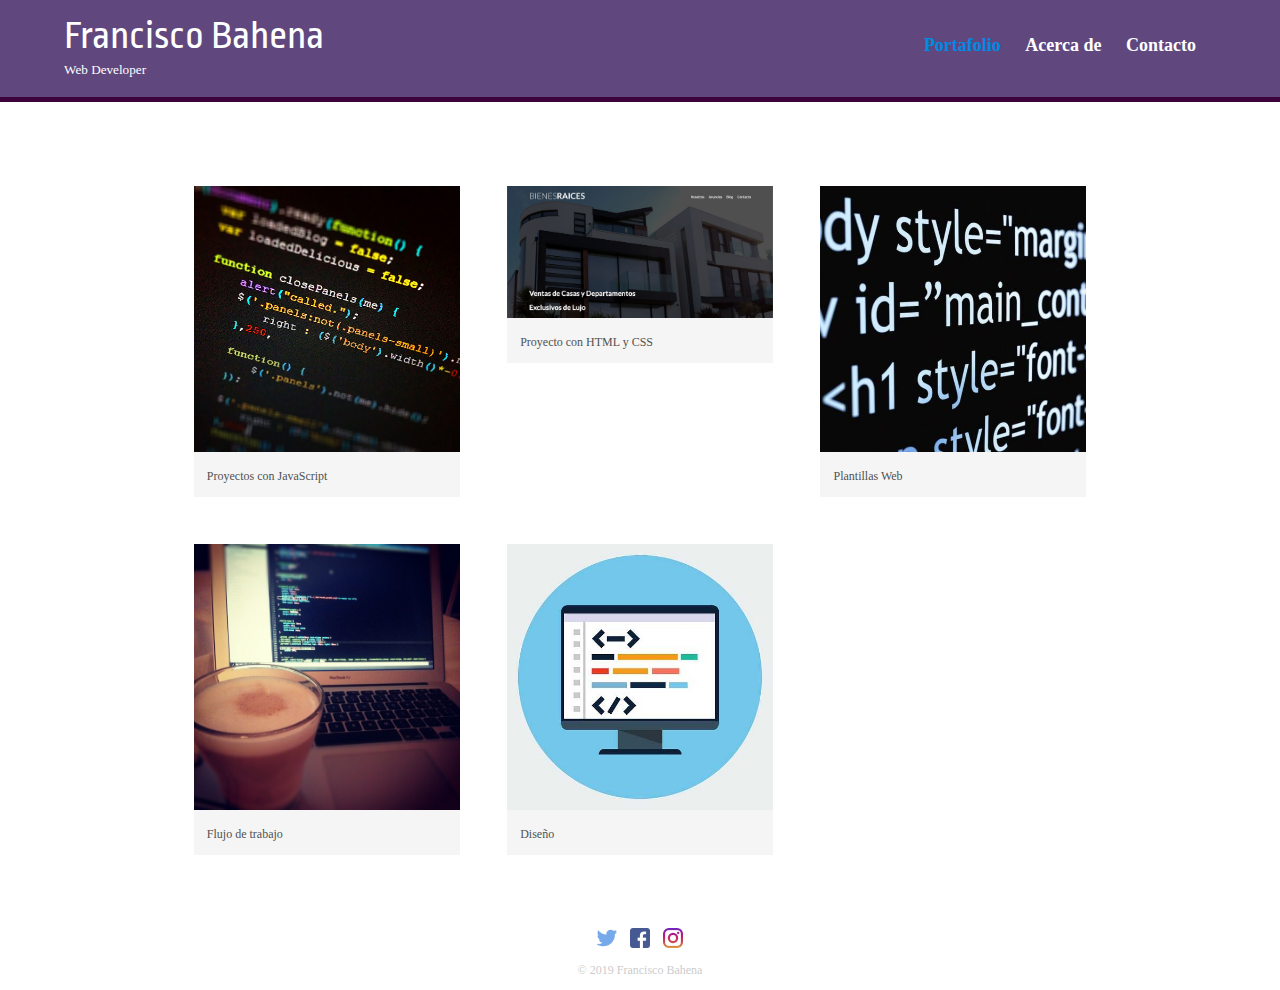
<file: index.html>
<!DOCTYPE html>
<html lang="en" dir="ltr">
  	<head>
		<meta charset="utf-8">
		<meta name="viewport" content="width=device-width, initial-scale=1.0">
		<title>Francisco Bahena | Web Developer</title>
		<link rel="stylesheet" href="css/normalize.css">
		<link href="https://fonts.googleapis.com/css?family=Ropa+Sans" rel="stylesheet">
		<link rel="stylesheet" href="css/main.css">
		<link rel="stylesheet" href="css/responsive.css">
  	</head>
	
	<body>
        <header>
			<a href="index.html" id="logo">
				<h1>Francisco Bahena</h1>
				<h2>Web Developer</h2>
			</a>

			<nav>
				<ul>
					<li>
						<a href="index.html"class="selected">Portafolio</a>
					</li>
					
					<li>
						<a href="acerca.html">Acerca de</a>
					</li>

					<li>
						<a href="contacto.html">Contacto</a>
					</li>
				</ul>
			</nav>
	  	</header>
	  
    	<div id="wrapper">
        	<section>
          		<ul id="gallery">
            		<li>
						<a href="img/coding-01.jpg">
							<img src="img/coding-01.jpg" alt="Proyectos con JavaScript">
							<p>Proyectos con JavaScript</p>
						</a>
            		</li>
					
					<li>
						<a href="img/coding-02.jpg">
							<img src="img/bienesraices.png" alt="Proyectos con HTML">
							<p>Proyecto con HTML y CSS</p>
						</a>
					</li>
					
					<li>
						<a href="img/coding-06.jpg">
							<img src="img/coding-06.jpg" alt="Plantillas Web">
							<p>Plantillas Web</p>
						</a>
					</li>
					
					<li>
						<a href="img/coding-09.jpg">
							<img src="img/coding-09.jpg" alt="Flujo de Trabajo">
							<p>Flujo de trabajo</p>
						</a>
					</li>
				
					<li>
						<a href="img/coding-12.jpg">
							<img src="img/coding-12.jpg" alt="Dieseño">
							<p>Diseño</p>
						</a>
					</li>
          		</ul>
        	</section>
    	</div>
		
		<footer>
			<a href="https://twitter.com/FranciscoBahena"><img src="img/twitter-wrap.png" alt="twitter logo"class="social-icon"></a>
			<a href="https://www.facebook.com/francisco.bahenajavier"><img src="img/facebook-wrap.png" alt="facebook logo"class="social-icon"></a>
			<a href="https://www.instagram.com/jfrancisco.bahena/?hl=es-la"><img src="img/instagram-wrap.png" alt="instagram logo"class="social-icon"></a>
			<p>&copy; 2019 Francisco Bahena</p>
		</footer>
  	</body>
</html>
</file>
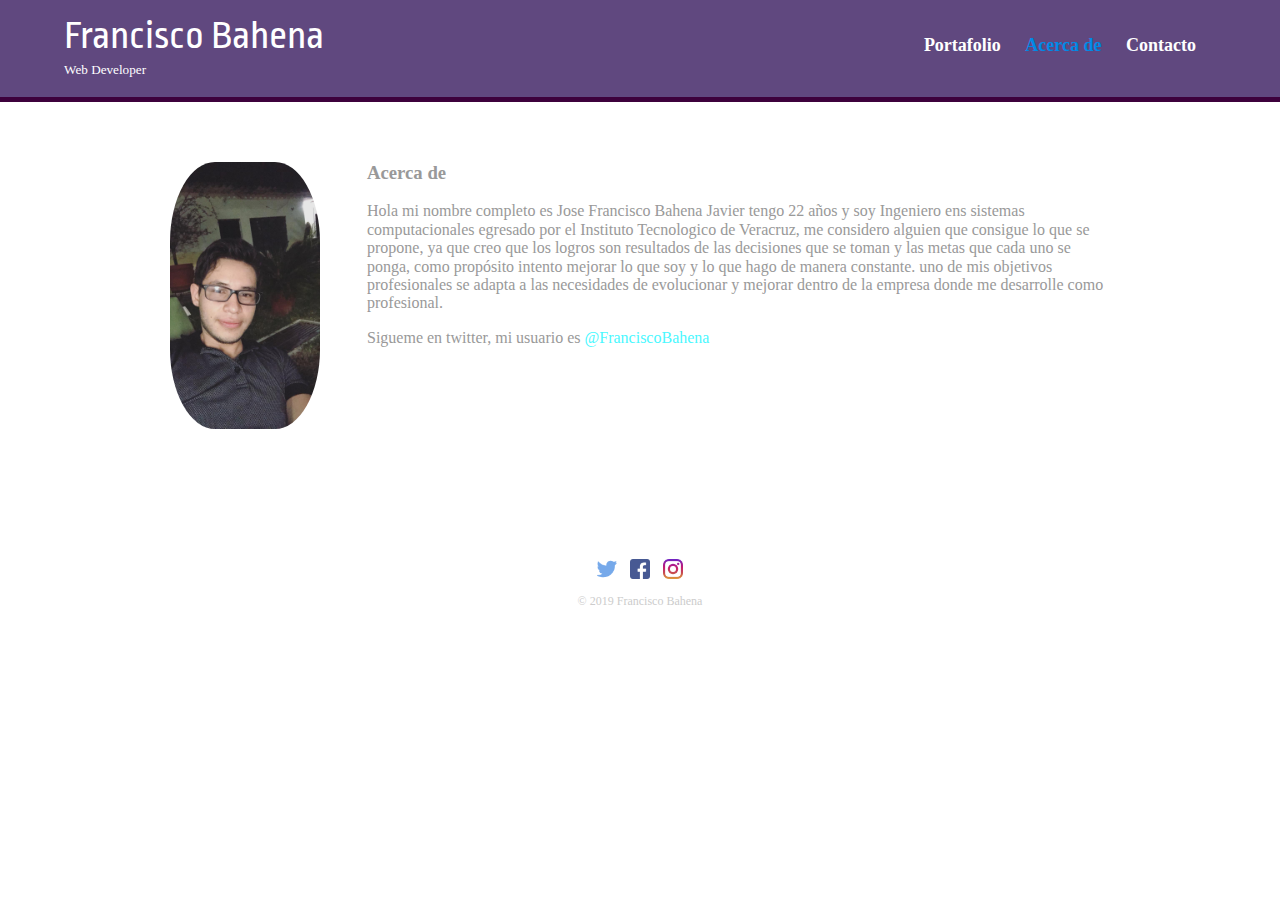
<file: acerca.html>
<!DOCTYPE html>
<html lang="en" dir="ltr">
  <head>
    <meta charset="utf-8">
    <meta name="viewport" content="width=device-width, initial-scale=1.0">
    <title>Francisco Bahena | Web Developer</title>
    <link rel="stylesheet" href="./css/normalize.css">
    <link href="https://fonts.googleapis.com/css?family=Ropa+Sans" rel="stylesheet">
    <link rel="stylesheet" href="./css/main.css">
      <link rel="stylesheet" href="./css/responsive.css">
  </head>
      <body>
        <header>
        <a href="index.html" id="logo">
          <h1>Francisco Bahena</h1>
          <h2>Web Developer</h2>
        </a>
        <nav>
          <ul>
            <li><a href="index.html">Portafolio</a></li>
            <li><a href="acerca.html"class="selected">Acerca de</a></li>
            <li><a href="contacto.html">Contacto</a></li>
          </ul>
        </nav>
      </header>
        <div id="wrapper">
          <section>
            <img src="img/yo.jpg" alt="sitio de Francisco" class="profile-photo">
            <h3>Acerca de</h3>
            <p>Hola mi nombre completo es Jose Francisco Bahena Javier  tengo 22 años y soy Ingeniero ens sistemas computacionales egresado por el Instituto Tecnologico de Veracruz, me considero alguien que consigue lo que se propone, ya que creo que los logros son resultados de las decisiones que se toman y las metas que cada uno se ponga, como propósito intento mejorar lo que soy y lo que hago de manera constante. uno de mis objetivos profesionales se adapta a las necesidades de evolucionar y mejorar dentro de la empresa donde me desarrolle como profesional.</p>
            <p>Sigueme en twitter, mi usuario es <a href="https://twitter.com/FranciscoBahena"target="_black">@FranciscoBahena</p>
          </section>
    </a>
    <footer>
      <a href="https://twitter.com/FranciscoBahena"><img src="img/twitter-wrap.png" alt="twitter logo"class="social-icon"></a>
      <a href="https://www.facebook.com/francisco.bahenajavier"><img src="img/facebook-wrap.png" alt="facebook logo"class="social-icon"></a>
      <a href="https://www.instagram.com/jfrancisco.bahena/?hl=es-la"><img src="img/instagram-wrap.png" alt="instagram logo"class="social-icon"></a>
      <p>&copy; 2019 Francisco Bahena</p>
    </footer>
  </body>
</html>
</file>
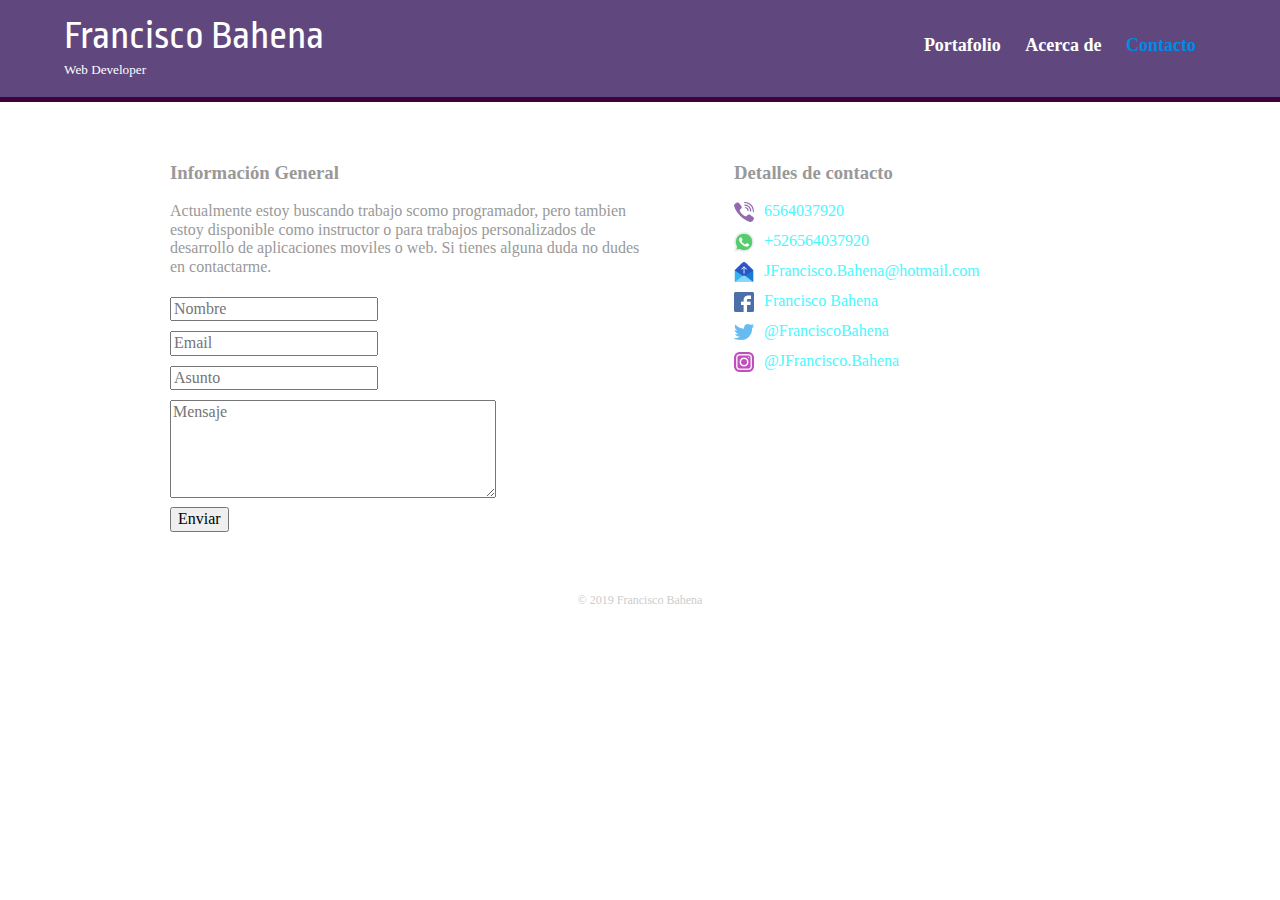
<file: contacto.html>
<!DOCTYPE html>
<html lang="en" dir="ltr">
  <head>
    <meta charset="utf-8">
    <meta name="viewport" content="width=device-width, initial-scale=1.0">
    <title>Francisco Bahena | Web Developer</title>
    <link rel="stylesheet" href="./css/normalize.css">
    <link href="https://fonts.googleapis.com/css?family=Ropa+Sans" rel="stylesheet">
    <link rel="stylesheet" href="./css/main.css">
    <link rel="stylesheet" href="./css/responsive.css">
  </head>
      <body>
        <header>
        <a href="index.html" id="logo">
          <h1>Francisco Bahena</h1>
          <h2>Web Developer</h2>
        </a>
        <nav>
          <ul>
            <li><a href="index.html">Portafolio</a></li>
            <li><a href="acerca.html">Acerca de</a></li>
            <li><a href="contacto.html"class="selected">Contacto</a></li>
          </ul>
        </nav>
      </header>
        <div id="wrapper">
          <section id="primary">
            <h3>Información General</h3>
            <p>Actualmente estoy buscando trabajo scomo programador, pero tambien estoy disponible como instructor o para trabajos personalizados de desarrollo de aplicaciones moviles o web. Si tienes alguna duda no dudes en contactarme. </p>
          </section>
          <section id="secondary">
            <h3>Detalles de contacto</h3>
            <ul class="contact-info">
              <li class="telefono"><a href="tel: 654037920">6564037920</a></li>
              <li class="whatsapp"><a href="tel: +52654037920">+526564037920</a></li>
              <li class="email"><a href="mailto:JFrancisco.Bahena@hotmail.com">JFrancisco.Bahena@hotmail.com</a></li>
              <li class="facebook"><a href="https://www.facebook.com/francisco.bahenajavier">Francisco Bahena</a></li>
              <li class="twitter"><a href="https://twitter.com/intent/tweet?screen_name=FranciscoBahena">@FranciscoBahena</a></li>
              <li class="instagram"><a href="https://www.instagram.com/jfrancisco.bahena/?hl=es-la">@JFrancisco.Bahena</a></li>
            </ul>
          </section>
          <section>
              <form id="contactForm" method="post" action="php/contact-form.php">
                <div>
                  <input class="form-control" id="name" name="name" placeholder="Nombre" type="text" required />
                </div>          
                <div>
                  <input class="form-control" id="email" name="email" placeholder="Email" type="email" required />
                </div>        
                <div>
                  <input class="form-control" id="subject" type="text" name="subject" placeholder="Asunto" required>
                </div>
                <div>
                  <textarea class="form-control" id="message" name="message" placeholder="Mensaje" rows="5" required></textarea>
                </div>
                <div>
                  <input type="submit" class="form-send" value="Enviar">
                </div>
              </form>
            </section>
    </a>
    <footer>
      <p>&copy; 2019 Francisco Bahena</p>
    </footer>
  </body>
</html>
</file>
<file: css/main.css>
/*******************************
General
********************************/

a{

  text-decoration: none;
}
 body {
   font-family: 'Open Sans' sans-serif;
 }
#wrapper {

  max-width: 940px;
  margin: 0 auto;
  padding: 0 5%;
}
 img {
   max-width: 100%;
 }

 h3 {
   margin: 0 0 1em 0;
 }
/*******************************
Heading
********************************/
header {
  float: left;
  margin: 0 0 30px 0;
  padding: 5px 0 0 0;
  width: 100%;
}
#logo {
  text-align: center;
  margin: 0;
}

h1 {
font-family: 'Ropa Sans', sans-serif;
margin:  15px 0;
font-size: 1.75em;
font-weight: normal;
line-height: 0.8em;
}

h2{
  font-size: 0.75em;
  margin: -5px 0 0;
  font-weight: normal;
}
/*******************************
Pagina Portafolio:
********************************/
#gallery {
  margin: 0;
  padding: 0;
  list-style: none;
}
#gallery li {
  float: left;
  width: 45%;
  margin: 2.5%;
  background-color:  #F5F5F5;
  corlor: #bdc3c7;
}

#gallery li a p{

  margin: 0;
  padding: 5%;
  font-size: 0.75em;
  color: #505251;
}
/*******************************
Pagina acerca de :
********************************/
.profile-photo  {
  display: block;
  max-width: 150px;
  margin: 0 auto 30px;
  border-radius: 30%;
}
.contact-info a {
  display: block;
  min-height: 20px;
  background-repeat: no-repeat;
  background-size: 20px 20px;
  padding: 0 0 0 30px;
  margin: 0 0 10px;
}
.contact-info li.telefono a{
  background-image: url('../img/telefono.png');
}
.contact-info li.whatsapp a{
  background-image: url('../img/whatsapp.png');
}
.contact-info li.email a{
  background-image: url('../img/email.png');
}
.contact-info li.facebook a{
  background-image: url('../img/facebook.png');
}
.contact-info li.twitter a{
  background-image: url('../img/twiter.png');
}
.contact-info li.instagram a{
  background-image: url('../img/instagram.png');
}
/*******************************
Pagina contacto :
********************************/
.contact-info {
  list-style:   none;
  padding: 0;
  margin: 0;
  font-size: 0.9m;
}

/*******************************
navegación
********************************/
nav{
  text-align: center;
  padding: 10px 0;
  margin: 20px 0 0;
}

nav ul {
  list-style: none;
  margin: 0 10px;
  padding: 0;
}

nav li {
  display: inline-block;
}

nav a {
  font-weight: 800;
  padding: 15px 10px;
}
/*******************************
footer
********************************/
footer {
  font-size: 0.75em;
  text-align: center;
  padding-top: 50px;
  color: #ccc;
  clear: both;
}

.social-icon{
  width:  20px;
  height: 20px;
  margin: 0 5px;

}
/*******************************
Formulario
********************************/
.form-control{
margin: 5px 0;
}

form textarea{
  width: 20em;
}
/*******************************
Colores
********************************/

a {
  color: #4AF8FF; /*color de pie de fotos */
}

header {
  background: #60487F;/*color de la parte superior de la pagina*/
  border-color: #33adff;
}

h1, h2 {
color: #fff;
}

nav {
background: #3D013C; /*color de la navegación*/
}

nav a, nav a:visited {
  color: #fff;
}

nav a.selected, a:hover { /*color de transicion */
  color: #008ae6;
}

body {
background-color: #fff; /*color de toda la pagina */
color: #999;
}
</file>
<file: css/responsive.css>
@media all and (min-width: 480px) {
	/*******************************
	pagina contacto
	********************************/
	#primary {
		width: 50%;
		float: left;
	}
	#secondary {
		width: 40%;
		float: right;
	}
	/*******************************
	pagina Portafolio
	********************************/
	#gallery li {
		width: 28.3333%;
	}
	#gallery li:nth-child(4n) {
		clear: left;
	}
	/*******************************
	pagina acerca de
	********************************/
	.profile-photo {
		float: left;
		margin: 0 5% 80px 0;
	}
}

@media all and (min-width: 660px){
  /*******************************
  pagina acerca de
  ********************************/
  	nav {
		background: none;
		float: right;
		font-size: 1.125em;
		margin-right: 5%;
		text-align: right;
		width: 45%;
		}
		
		#logo{
			float: left;
			margin-left: 5%;
			text-align: left;
			width: 45%;	
		}
	h1 {
		font-size: 2.5em;
	}	
	h2 {
		font-size: 0.825em;
		margin-bottom: 20px;
	}
	header {
    border-bottom: 5px solid #3D013C;
    margin-bottom: 60px;
  }
}
</file>
